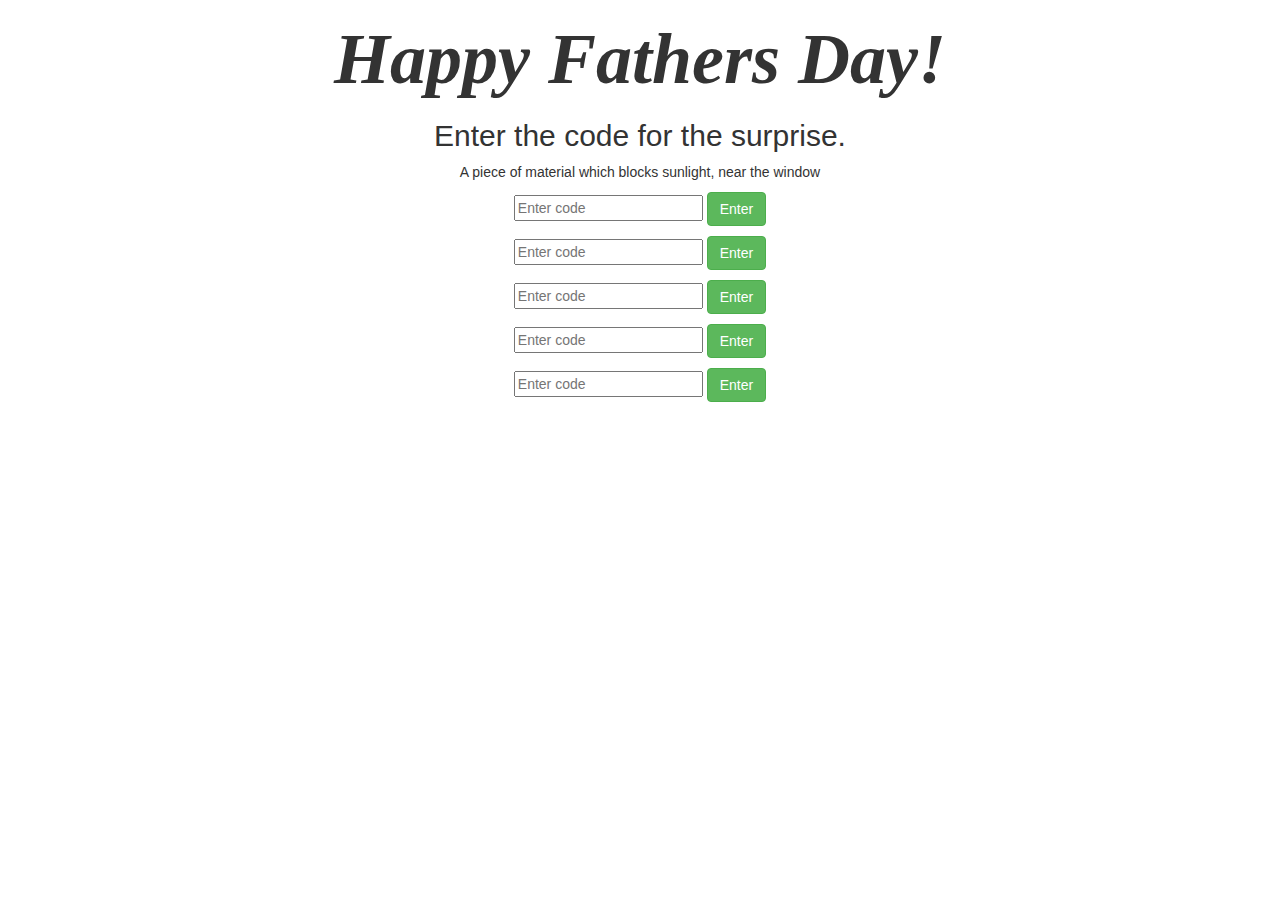
<file: index.html>
<html>
    <head>
        <title>
            Happy Father's Day
        </title>
        <link rel="stylesheet" href="https://maxcdn.bootstrapcdn.com/bootstrap/3.4.0/css/bootstrap.min.css">
        <link rel="stylesheet" type="text/css" href="style.css">
        <script src="main.js"></script>
    </head>
    <body>
        <center>
            <h1>
                Happy Fathers Day!
            </h1>
            <h2> Enter the code for the surprise.</h2>
            <p>A piece of material which blocks sunlight, near the window</p>
            <input placeholder="Enter code" id="9766">
            <button class="btn btn-success" id="9766btn" onclick="one();">Enter</button>
            <p id="1"></p>
            <input placeholder="Enter code" id="5637">
            <button class="btn btn-success" id="5637btn" onclick="two();">Enter</button>
            <p id="2"></p>
            <input placeholder="Enter code" id="9900">
            <button class="btn btn-success" id="9900btn" onclick="three();">Enter</button>
            <p id="3"></p>
            <input placeholder="Enter code" id="6448">
            <button class="btn btn-success" id="6448btn" onclick="four();">Enter</button>
            <p id="4"></p>
            <input placeholder="Enter code" id="8841">
            <button class="btn btn-success" id="8841btn" onclick="five();">Enter</button>
        </center>
    </body>
</html>
</file>
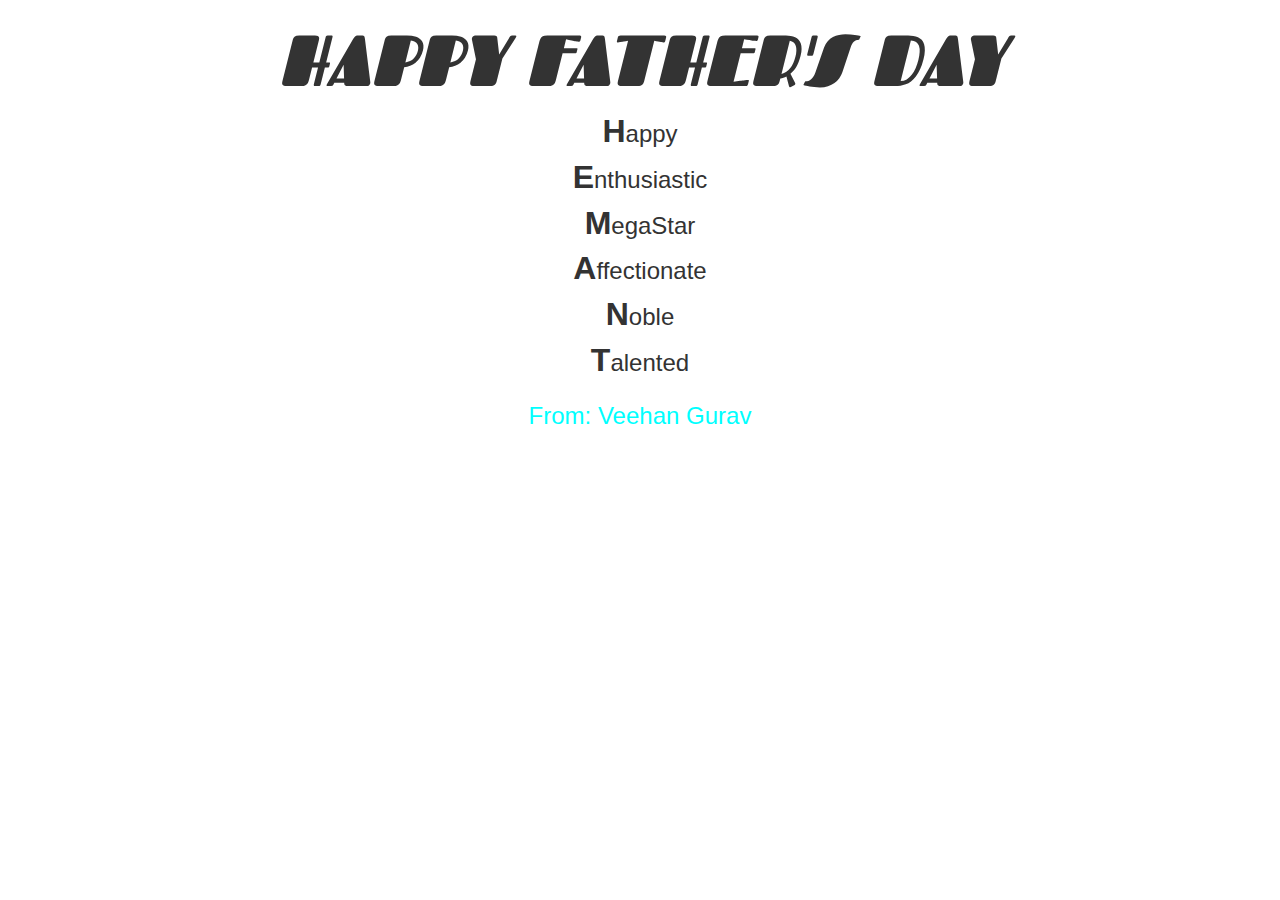
<file: surprise.html>
<html>
    <head>
        <title>
            Happy Father's Day
        </title>
        <link rel="stylesheet" href="https://maxcdn.bootstrapcdn.com/bootstrap/3.4.0/css/bootstrap.min.css">
        <link href="https://fonts.googleapis.com/css2?family=Fascinate&display=swap" rel="stylesheet">
        <link rel="stylesheet" type="text/css" href="style.css">
        <style>
            @keyframes example {
    0%   {color:violet;}
    15%  {color:indigo;}
    30%  {color:blue;}
    45%  {color:green;}
    60% {color:yellow;}
    75% {color:orange;}
    90% {color:red;}
    100% {color:violet;}
    }
        </style>
    </head>
    <body>
        <center>
            <h1 class="header" style="animation-name: example; animation-duration:8s ; animation-iteration-count: infinite;">HAPPY FATHER'S DAY</h1>
            <b>H</b><span>appy</span>
            <br>
            <b>E</b><span>nthusiastic</span>
            <br>
            <b>M</b><span>egaStar</span>
            <br>
            <b>A</b><span>ffectionate</span>
            <br>
            <b>N</b><span>oble</span>
            <br>
            <b>T</b><span>alented</span>
            <br>
            <h3 style="animation-name: example; animation-duration:8s ; animation-iteration-count: infinite;">
                From: 
                Veehan Gurav
            </h3>
        </center>
    </body>
</html>
</file>
<file: style.css>
h1{
    font-family: 'Fascinate', cursive;
    font-size: 72px;
    font-weight: bolder;
    font-style: italic;
    font-variant: inherit;
}
b{
    font-size: 32px;
}
span{
    font-size: 24px;
}
h3{
    color: aqua;
}
</file>
